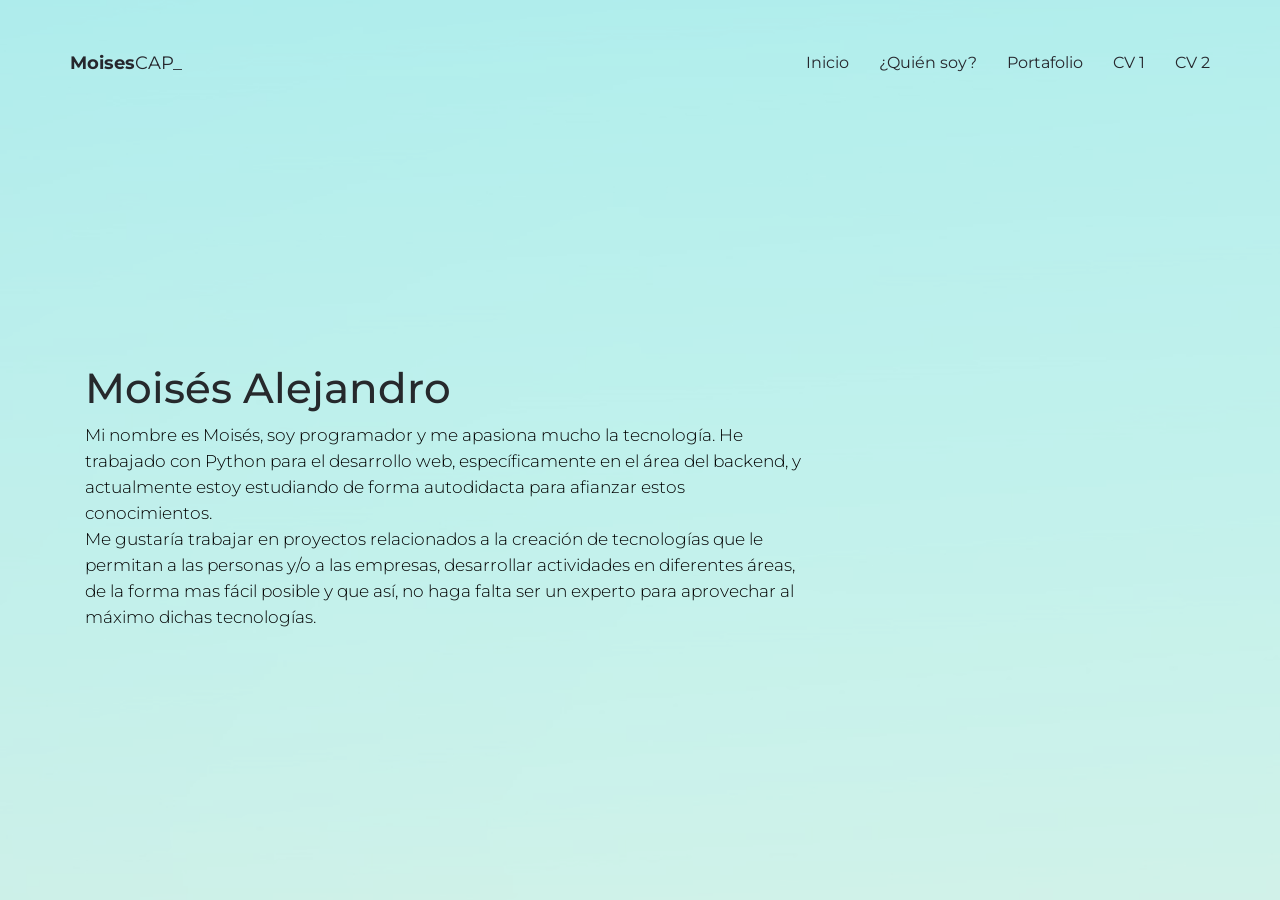
<file: about.html>
<!DOCTYPE html>
<html lang="en">
<head>

    <!-- Basic Page Needs
    ================================================== -->
    <meta http-equiv="Content-Type" content="text/html; charset=utf-8">
    <meta http-equiv="X-UA-Compatible" content="IE=edge">

    <title>MC</title>

    <!-- Mobile Specific Metas
    ================================================== -->
    <meta name="viewport" content="width=device-width, minimum-scale=1.0, maximum-scale=1.0">
    <meta name="apple-mobile-web-app-capable" content="yes">

    <!-- Fonts -->
    <link href="https://fonts.googleapis.com/css?family=Montserrat:300,300i,400,600,700" rel="stylesheet">
    <link rel="stylesheet" href="https://stackpath.bootstrapcdn.com/font-awesome/4.7.0/css/font-awesome.min.css">
    
    <!-- Favicon
    ================================================== -->
    <link rel="icon" type="image/png" href="img/favicon.png">

    <!-- Bootstrap core CSS -->
    <link href="css/bootstrap.min.css" rel="stylesheet">

    <!-- Custom styles for this template -->
    <link href="css/style.css" rel="stylesheet">
    <link href="css/responsive.css" rel="stylesheet">

</head>
<body>

    <header id="masthead" class="site-header">
        <nav id="primary-navigation" class="site-navigation">
            <div class="container">

                <div class="navbar-header">
                    <a class="site-title"><span>Moises</span>CAP_</a>
                </div><!-- /.navbar-header -->

                <div class="collapse navbar-collapse" id="agency-navbar-collapse">
                    <ul class="nav navbar-nav navbar-right">
                        <li> <a href="index.html">Inicio</a></li>
                        <li> <a href="about.html">¿Quién soy?</a></li>
                        <li> <a href="https://github.com/MoisesCAP">Portafolio</a></li>
                        <li> <a href="https://acortar.link/86aXqm">CV 1</a></li>
                        <li> <a href="https://acortar.link/2pUhuO">CV 2</a></li>
                    </ul>
                </div>

            </div>   
        </nav><!-- /.site-navigation -->
    </header><!-- /#mastheaed -->

     
    <div id="hero" class="hero overlay">
        <div class="hero-content">
            <section class="site-section section-features">
                <div class="container">
                    <div class="col-sm-8">
                        <h2>Moisés Alejandro</h2>
                        <p> 
                            Mi nombre es Moisés, soy programador y me apasiona mucho la tecnología. He trabajado con 
                            Python para el desarrollo web, específicamente en el área del backend, y actualmente estoy 
                            estudiando de forma autodidacta para afianzar estos conocimientos. 
                            <br>
                            Me gustaría trabajar en proyectos relacionados a la creación de tecnologías que le 
                            permitan a las personas y/o a las empresas, desarrollar actividades en diferentes áreas, 
                            de la forma mas fácil posible y que así, no haga falta ser un experto para aprovechar al 
                            máximo dichas tecnologías.
                        </p>
                    </div>
                </div>
            </section><!-- /.section-features -->
        </div><!-- /.hero-content -->  
    </div><!-- /.hero -->


    <!-- Bootstrap core JavaScript
    ================================================== -->
    <!-- Placed at the end of the document so the pages load faster -->
    <script src="https://ajax.googleapis.com/ajax/libs/jquery/3.1.1/jquery.min.js"></script>
    <script src="js/jquery.slicknav.min.js"></script>
    <script src="js/script.js"></script>
  
</body>
</html>
</file>
<file: css/style.css>
/* TABLE OF CONTENT 
*
* - CUSTOM RESETS
    - Buttons
    - Forms
* - LAYOUT
* - HEADER 
    - Site Logo
    - Navigation
* - HERO (BANNER) 
*/


/* CUSTOM RESETS
================================================== */
a {
    transition: all 0.25s ease-in-out;
    -moz-transition: all 0.25s ease-in-out;
    -webkit-transition: all 0.25s ease-in-out;
    -o-transition: all 0.25s ease-in-out;
    -ms-transition: all 0.25s ease-in-out;
    cursor: pointer;
    color: #9fa3a7;
}

a:focus,
a:hover {
    color: #6fc754;
    outline: 0 none;
    text-decoration: none;
}

p {
    margin-bottom: 0;
    font-size: 17px;
    font-weight: 300;
    color: #000000;
    line-height: 26px;
}

h1 {
    font-size: 62px;
}

h2 {
    font-size: 42px;
}

h1,h2,h3,h4,h5 {
    color: #26292c;
}

p + p {
    margin-top: 40px;
}

.texto-justificado{
    text-align: justify;
}

/* LAYOUT
================================================== */
html, body {
    width: 100%;
    height: 100%;
    margin: 0;
    padding: 0;
    font-family: 'Montserrat', sans-serif;
    color: #26272d;
}


/* HEADER
================================================== */
.site-header {
    position: absolute;
    padding: 50px 0 0;
    background-color: transparent;
    width: 100%;
    z-index: 3;
}

/* Site-logo */

.site-title {
    font-size: 18px;
    line-height: 26px;
    color: #26272d;
}

.site-title:hover {
    color: #26272d;   
}

.site-title span {
    font-weight: 700;
}



/* Navigation
================================================== */
.navbar-nav > li > a, 
.slicknav_nav > li > a {
    padding: 0;
    font-size: 16px;
    position: relative;
    color: #26272d;
    line-height: 26px;
}


.navbar-nav > li > a i {
    margin-left: 5px;
}

.navbar-nav > li + li {
    margin-left: 30px;
}

.nav .open > a, 
.nav .open > a:focus, 
.nav .open > a:hover,
.navbar-nav > li > a:hover,
.navbar-nav > li > a:focus,
.navbar-nav > li.active > a,
.navbar-collapse li a:hover,
.dropdown.open > a, 
.site-header-white .dropdown.open > a,
.dropdown-menu a:hover, 
.dropdown:hover > a, 
.dropdown-menu>li>a:focus,
.dropdown-menu li a:hover,
.slicknav_nav > li.active a,
.slicknav_open .slicknav_arrow,
.slicknav_nav > li a:hover {
    background-color: transparent;
    color: #0691d1;
}


/* HERO
================================================== */
.hero { 
    background: url(../img/hero.jpg) no-repeat center / cover; 
    height: 100%;
    width: 100%;
    display: table;
    position: relative;
}

.overlay:before {
  content: '';
  background-color: rgba(255,255,255,0.5);
  height: 100%;
  width: 100%;
  position: absolute;
  top: 0;
  left: 0;
  z-index: 0;
}

.hero-content {
    display: table-cell;
    vertical-align: middle;
    padding-top: 75px;
}

.hero-text {
    max-width: 890px;
    width: 100%;
    margin: 0 auto;
    padding: 0 15px;
    text-align: center;
}

.hero-text h1 {
    position: relative;
    margin: 0;
}

.hero-text p {
    position: relative;
    margin: 45px 0 30px;
    font-size: 20px;
    color: #000000;
}

.heading-separator {
    position: relative;
    margin: 0;
    padding-bottom: 70px;
}

.heading-separator:after {
    content: "";
    position: absolute;
    bottom: 25px;
    left: 0;
    right: 0;
    height: 2px;
    width: 50px;
    margin: 0 auto;
    background-color: #9c8f8f;
}


/* Social networks
================================================== */
.social-links a {
    line-height: 36px;
    padding: 5px 18px;
    font-size: 21px;
    border: 1px solid;
    border-radius: 50px;
}

.social-links a:hover {
    color: #fff;
}

a.twitter-bg {
    color: #0691d1;
    border-color: #0691d1; 
}

a.twitter-bg:hover {
    background-color: #0691d1;
}

a.instagram-bg {
  color:#0691d1;
  border-color:#0691d1;
}

a.instagram-bg:hover{
  background-color: #0691d1;
}

a.linkedin-bg {
  color: #0691d1;
  border-color: #0691d1;
}

a.linkedin-bg:hover {
  background-color: #0691d1;
}
</file>
<file: css/responsive.css>
/*==========  Non-Mobile First Method  ==========*/

/* Large Devices, Wide Screens */
@media only screen and (max-width : 1199px) {
	/* CUSTOM RESETS */
	h1 {
		font-size: 52px;
	}

	/* HERO */
	.hero-text p {
		font-size: 18px;
		margin: 35px 0 25px;
	}

	/* SITEMAIN */
	/* Section: Map Feature */
	.section-map-feature {
	    padding-top: 200px;
	}

	.section-map-feature .btn {
		margin: 60px 0 165px;
	}
}

/* Medium Devices, Desktops */
@media only screen and (max-width : 991px) {
	/* CUSTOM RESETS */
	h1 {
		font-size: 42px;
	}

	h2 {
		font-size: 36px;
	}

	p + p {
		margin-top: 25px;
	}

	.accordion {
		margin-top: 30px;
	}

	/* Buttons */
	.btn {
		line-height: 40px;
		min-width: 170px;
	}

	/* HEADER */
	.site-header {
		padding-top: 40px;
	}

	/* HERO */
	.hero-content {
		padding-top: 65px;
	}

	.hero-text {
		max-width: 750px;
	}
	
	.hero-text h2 {
		max-width: 750px;
	}

	.hero-text p {
		font-size: 16px;
		margin: 25px 0 15px;
	}

	/* SITEMAIN */
	/* site-section */
	.site-section {
	   padding: 60px 0 100px;
	} 

	.heading-separator {
		padding-bottom: 50px
	}

	.heading-separator:after {
		bottom: 20px;
	}

	.subheading-text {
	    font-size: 18px;
	}

	/* FOOTER */
	.site-footer {
		padding-top: 55px;
	}

	.site-footer > .container {
	    padding-bottom: 120px;
	}

	.site-footer h3,
	.site-footer .site-title {
		margin-bottom: 20px;
	}

	.site-footer .list-unstyled li + li {
		margin-top: 15px;
	}

	/* PAGES */
	/* 
	 * Portfolio-item
	 */
	.project-info h5 {
		margin-top: 25px;
	}

	/* 
	 * Blog
	 */
	/* Sidebar */
	.sidebar {
		margin-top: 40px;
		padding-left: 0;
	}
}

/* Small Devices, Tablets */
@media only screen and (max-width : 767px) {
	/* CUSTOM RESETS */
	h1 {
		font-size: 32px;
	}

	h2 {
		font-size: 28px;
	}

	p + p {
		margin-top: 15px;
	}

	/* Buttons */
	.btn {
		min-width: 140px;
		font-size: 14px;
	}
	
	/* Elements */
	/* Tabs */
	.nav-tabs > li {
		float: none;
	}

	.nav-tabs.tab-style > li + li {
		margin-left: 0;
	}

	.tab-style + .tab-content {
		border-top-right-radius: 0;
		border-top:0;
	}

	.nav-tabs.tab-style > li > a {
		margin: 1px 0;
	}

	.nav-tabs.tab-style > li:nth-child(-n+2) > a {
		border-bottom: 0;
	}

	.nav-tabs.tab-style > li:nth-child(n+2) > a {
		border-radius: 0;
	}

	/* Pagination */
	.pagination > li > a {
	    padding: 10px 10px;
	}

	/* HEADER */
	.site-header {
		padding-top: 20px;
	}
	
	.navbar-header .site-title {
		padding-left: 15px;
	}

	/* Navigation */
	.site-navigation {
		position: absolute;
	}

	.main-menu {
		display: none;
	}

	.slicknav_menu,
	.slicknav_item {
		position: relative;
		z-index: 9999;
	}

	.slicknav_btn {
		position: absolute;
		right: 0;
		margin: 0 15px 0 0;
		padding: 5px;
		z-index: 9999;
	}

	.act .slicknav_btn {
		height: 22px;
		position: fixed;
	}

	.slicknav_icon-bar {
		height: 2px;
		width: 22px;
		display: block;
		background-color: #26272d;
		-webkit-transition: all 0.3s;
		-moz-transition: all 0.3s;
		-ms-transition: all 0.3s;
		-o-transition: all 0.3s;
		transition: all 0.3s;
	}

	.slicknav_icon-bar + .slicknav_icon-bar {
		margin-top: 4px;
	}

	.site-header-white .slicknav_icon-bar {
		background-color: #fff;
	}

	.site-header-white  .act .slicknav_icon-bar {
		background-color: #26272d;
	}

	.act .slicknav_icon-bar:first-child, 
	.act .slicknav_icon-bar:last-child  { 
		position: absolute;
		top: 10px;
		height: 3px;
	}

	.act .slicknav_icon-bar:first-child {
		-webkit-transform: rotate(45deg);
		-moz-transform: rotate(45deg);
		-ms-transform: rotate(45deg);
		-o-transform: rotate(45deg);
		transform: rotate(45deg);
	}

	.act .slicknav_icon-bar:last-child  {
		-webkit-transform: rotate(-45deg);
		-moz-transform: rotate(-45deg);
		-ms-transform: rotate(-45deg);
		-o-transform: rotate(-45deg);
		transform: rotate(-45deg);
	}

	.act .slicknav_icon-bar:nth-child(2) {
		opacity: 0;
	}

	.act .slicknav_icon-bar + .slicknav_icon-bar  {
  		margin-top: 0px;
	}

	.slicknav_nav {
		background-color: #f5f5f8;
		padding-left: 0;
		list-style: none;
		position: fixed;
		left: 0;
		top: 0;
		z-index: 100;
		height: 100%;
		width: 100%;
		overflow-y: scroll;
		text-align: center;
	}

	.act .slicknav_nav {
		-webkit-transform: scale(1);
		transform: scale(1);
	}

	.slicknav_nav > li:first-child {
		margin-top: 70px;
	}

	.slicknav_nav > li:last-child {
		margin-bottom: 60px;
	}

	.slicknav_nav > li {
		padding: 5px 0;
		-webkit-transition: all 400ms 510ms;
		transition: all 400ms 510ms;
		opacity: 0;
	}

	.slicknav_nav > li {
		-webkit-transform: translateY(50%);
		      transform: translateY(50%);
	}

	.act .slicknav_nav > li {
		opacity: 1;
		-webkit-transform: translateX(0);
		      transform: translateX(0);
	}

	.slicknav_nav > li a {
		display: inline-block;
		color: #26272d;
		font-size: 14px;
	}

	.slicknav_arrow {
		position: absolute;
		right: -40px;
		bottom: 0;
		padding: 0 8px;
	}

	.slicknav_nav ul.dropdown-menu {
		display: none;
		position: relative;
		visibility: visible;
		opacity: 1;
	}

	.slicknav_nav .dropdown-menu {
		position: static;
		float: none;
		width: auto;
		margin-top: 0;
		background-color: transparent;
		border: 0;
		-webkit-box-shadow: none;
		box-shadow: none;
		transition: none;
		-moz-transition: none;
		-webkit-transition: none;
		-o-transition: none;
		-ms-transition: none;
		-webkit-transition-delay: 0s;
		transition-delay: 0s;
	}

	.slicknav_nav .dropdown-menu li {
		text-align: center;
		padding: 5px 0;
	}

	/* HERO */
	.hero-content {
		padding-top: 45px;
	}

	.hero-text p {
		font-size: 14px;
		margin: 20px 0 10px;
	}

	/* SITEMAIN */
	/* site-section */
	.site-section {
	   padding: 30px 0 60px;
	} 

	.subheading-text {
	    font-size: 16px;
	}

	.section-features img {
		position: relative;
	    height: 180px;
	}

	.newsletter-group .btn {
		min-width: 100px;
	}

	/* FOOTER */
	.site-footer {
		padding-top: 25px;
	}

	.site-footer > .container {
	    padding-bottom: 50px;
	}

	.site-footer h3,
	.site-footer .site-title {
		margin-bottom: 15px;
	}

	.site-footer .list-unstyled li + li {
		margin-top: 10px;
	}

	.site-footer > .container .col-xs-6:last-child h3 {
		margin-top: 15px;
	}

}

/* Extra Small Devices, Phones */ 
@media only screen and (max-width : 479px) {
	/* SITEMAIN */

	.section-services .col-xs-6 {
		width: 100%;
	}

	.section-services .col-xs-6 .service{
		min-height: 100%;
	}

	/* FOOTER */
	.site-footer .col-xs-6 {
		width: 100%;
	}

	.site-footer > .container .col-xs-6:nth-child(n+2) h3 {
		margin-top: 25px;
	}
}

/* Custom, iPhone Retina */ 
@media only screen and (max-width : 320px) {

}
</file>
